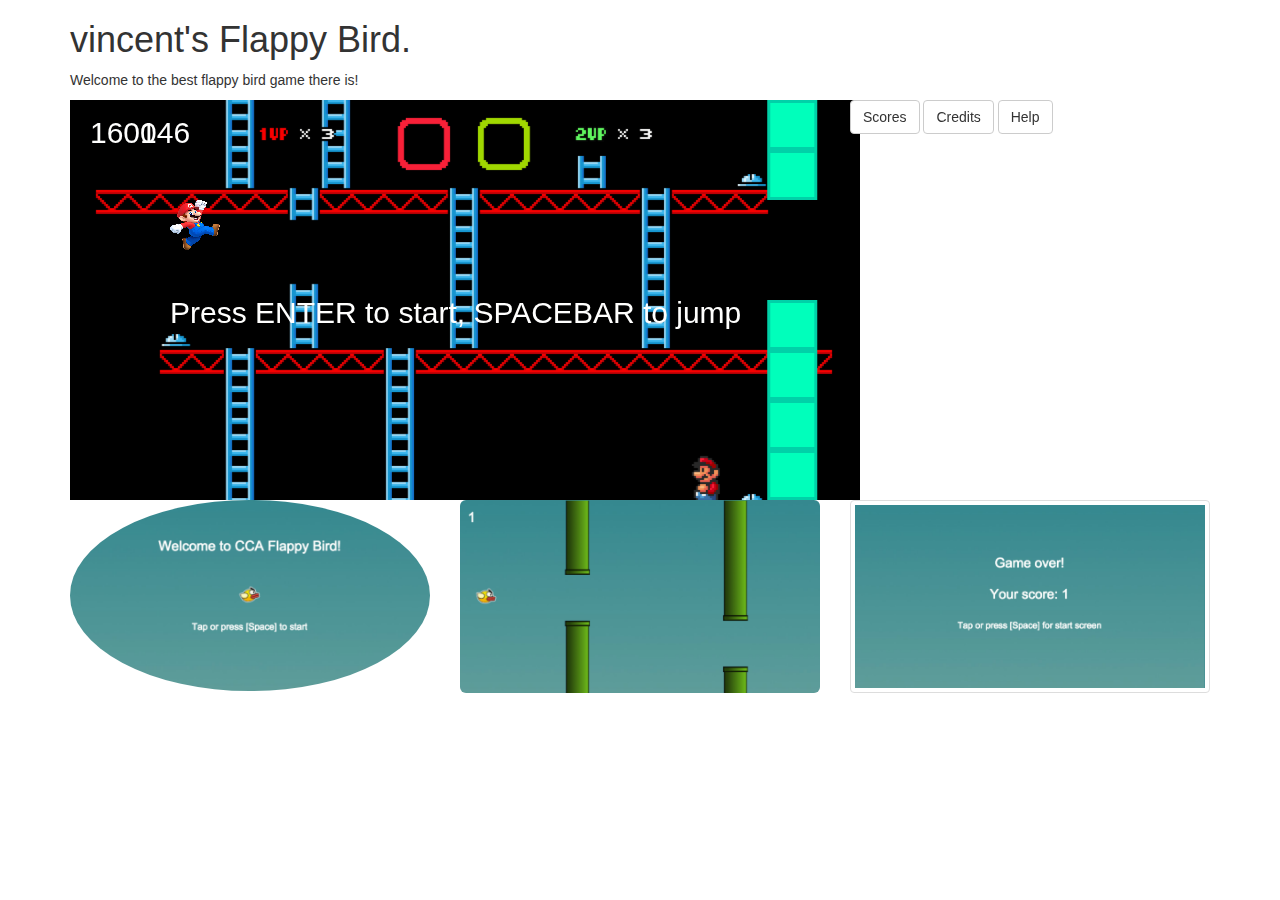
<file: index.html>
<html>


<head>
<title> Mario Jump </title>
<link rel="stylesheet" href="../assets/style.css"/>
<link rel="stylesheet" href="../lib/bootstrap.css"/>
</head>

<body>
  <div class="container">
<h1>vincent's Flappy Bird.</h1>
<p>Welcome to the best flappy bird game there is!</p>
<div class="row">
  <div class="col-xs-8">
  <div id="game"> </div>
  </div>


  <div class="col-xs-4">

    <div>
<button type="button" class="btn btn-default" id="scoresbtn">Scores</button>
<button type="button" class="btn btn-default" id="creditsbtn">Credits</button>
<button type="button" class="btn btn-default" id="helpbtn">Help</button>
</div>

<div>
<div id="content">
</div>
</div>
</div>
    </div>
  <div class="row">
  <div class="col-md-4">
  <img src="../assets/screenshotStart.png" class="img-circle img-responsive" />
  </div>
  <div class="col-md-4">
  <img src="../assets/screenshot.png" class="img-rounded img-responsive" />
  </div>
  <div class="col-md-4">
  <img src="../assets/screenshotOver.png" class="img-thumbnail img-responsive" />
  </div>



  </div>
  <script type="text/javascript" src="../lib/phaser.min.js"></script>
  <script type="text/javascript" src="../js/flappy.js"></script>
  <script type="text/javascript" src="../lib/jquery.js"></script>
  <script type="text/javascript" src="../js/interactivity.js"></script>

</body>
</html>
</file>
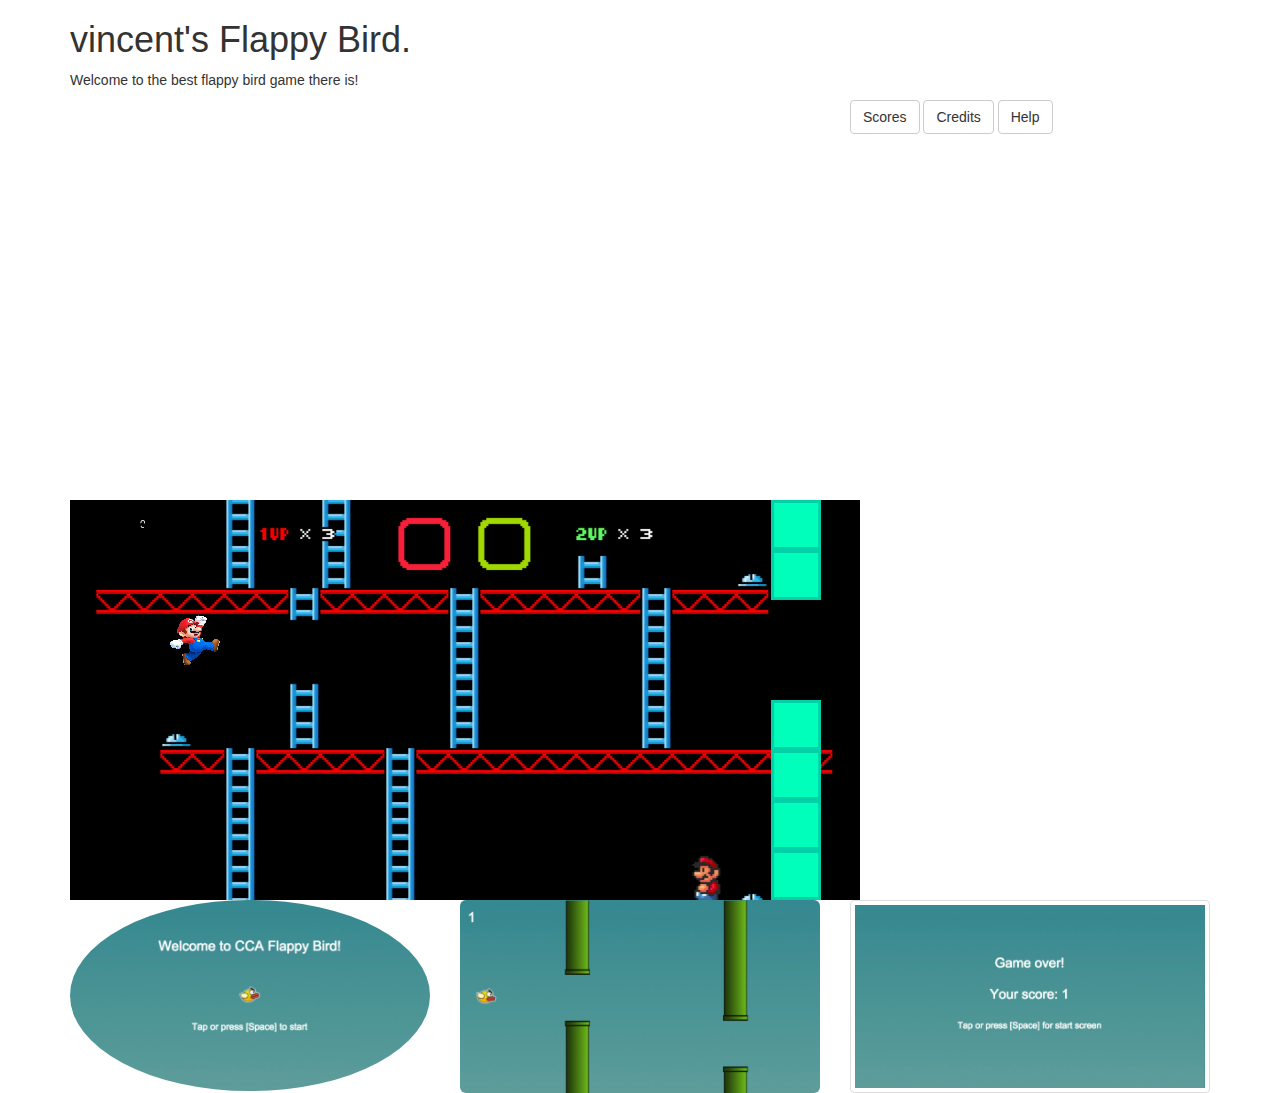
<file: Mario Jump.html>
<!-- saved from url=(0022)http://127.0.0.1:3000/ -->
<html><head><meta http-equiv="Content-Type" content="text/html; charset=UTF-8">
<title> Mario Jump </title>
<link rel="stylesheet" href="./Mario Jump_files/style.css">
<link rel="stylesheet" href="./Mario Jump_files/bootstrap.css">
</head>

<body>
  <div class="container">
<h1>vincent's Flappy Bird.</h1>
<p>Welcome to the best flappy bird game there is!</p>
<div class="row">
  <div class="col-xs-8">
  <div id="game"> <canvas width="790" height="400" style="display: block; touch-action: none; user-select: none; -webkit-tap-highlight-color: rgba(0, 0, 0, 0); cursor: inherit;"></canvas></div>
  </div>


  <div class="col-xs-4">

    <div>
<button type="button" class="btn btn-default" id="scoresbtn">Scores</button>
<button type="button" class="btn btn-default" id="creditsbtn">Credits</button>
<button type="button" class="btn btn-default" id="helpbtn">Help</button>
</div>

<div>
<div id="content">
</div>
</div>
</div>
    </div>
  <div class="row">
  <div class="col-md-4">
  <img src="./Mario Jump_files/screenshotStart.png" class="img-circle img-responsive">
  </div>
  <div class="col-md-4">
  <img src="./Mario Jump_files/screenshot.png" class="img-rounded img-responsive">
  </div>
  <div class="col-md-4">
  <img src="./Mario Jump_files/screenshotOver.png" class="img-thumbnail img-responsive">
  </div>



  </div>
  <script type="text/javascript" src="./Mario Jump_files/phaser.min.js.download"></script>
  <script type="text/javascript" src="./Mario Jump_files/flappy.js.download"></script>
  <script type="text/javascript" src="./Mario Jump_files/jquery.js.download"></script>
  <script type="text/javascript" src="./Mario Jump_files/interactivity.js.download"></script>

<!-- Code injected by live-server -->
<script type="text/javascript">
	// <![CDATA[  <-- For SVG support
	if ('WebSocket' in window) {
		(function() {
			function refreshCSS() {
				var sheets = [].slice.call(document.getElementsByTagName("link"));
				var head = document.getElementsByTagName("head")[0];
				for (var i = 0; i < sheets.length; ++i) {
					var elem = sheets[i];
					head.removeChild(elem);
					var rel = elem.rel;
					if (elem.href && typeof rel != "string" || rel.length == 0 || rel.toLowerCase() == "stylesheet") {
						var url = elem.href.replace(/(&|\?)_cacheOverride=\d+/, '');
						elem.href = url + (url.indexOf('?') >= 0 ? '&' : '?') + '_cacheOverride=' + (new Date().valueOf());
					}
					head.appendChild(elem);
				}
			}
			var protocol = window.location.protocol === 'http:' ? 'ws://' : 'wss://';
			var address = protocol + window.location.host + window.location.pathname + '/ws';
			var socket = new WebSocket(address);
			socket.onmessage = function(msg) {
				if (msg.data == 'reload') window.location.reload();
				else if (msg.data == 'refreshcss') refreshCSS();
			};
			console.log('Live reload enabled.');
		})();
	}
	// ]]>
</script>


</div></body></html>
</file>
<file: assets/style.css>
h1 {
color: darkblue;
}
.score {
color: gray;
}
.gold {
color: gold;
}

#gameLink {
text-align: center;
border: 1px solid gray;
}
body{
 background-color: #4286f4;
}
</file>
<file: Mario Jump_files/style.css>
h1 {
color: darkblue;
}
.score {
color: gray;
}
.gold {
color: gold;
}

#gameLink {
text-align: center;
border: 1px solid gray;
}
body{
 background-color: #4286f4;
}
</file>
